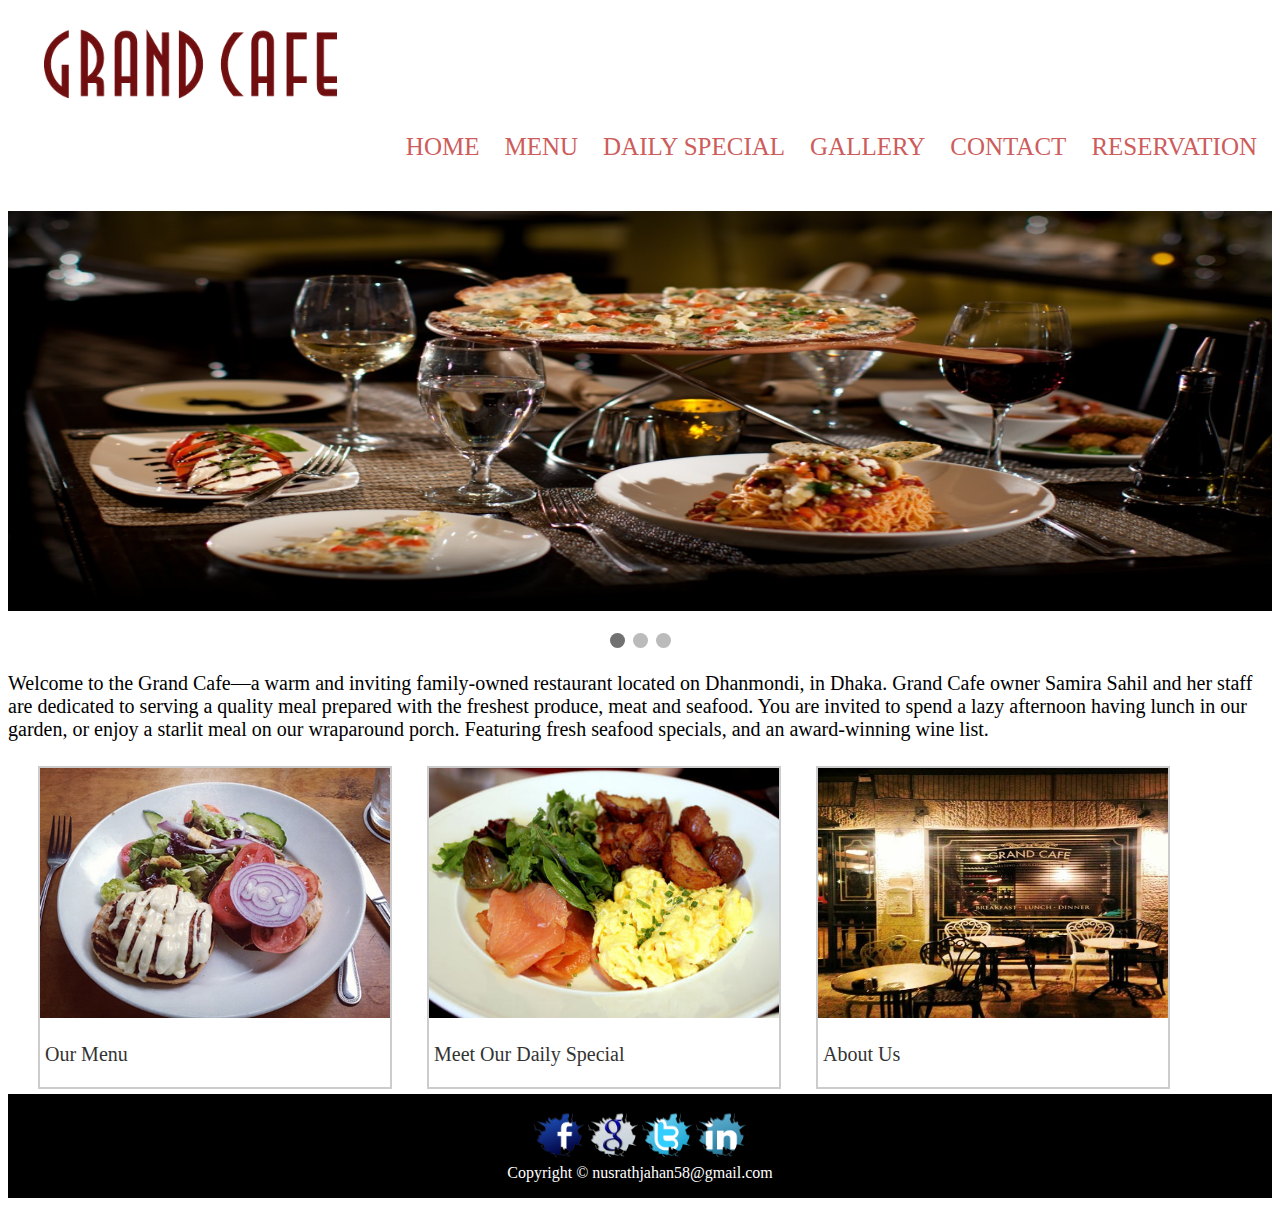
<file: index.html>
<!DOCTYPE html>
<html>
<head>
	<title>Grand Cafe</title>
	<meta name="viewport" content="width=device-width, initial-scale=1">
</head>
<style type="text/css">
	.nav{
		margin-top:-10px;
		margin-left: -10px;
		margin-right: -10px;
		
	}
	.nav_after{
		margin-left: -10px;
		margin-right: -10px;
	}
	.nav ul{
		background-color: white;
		list-style-type: none;
		padding: 0 ;
		margin: 0;
		overflow: visible;
		position: relative;
	}
	.nav ul li{
		float: right;
		padding-bottom: 50px;

		
	}
	.nav ul li a{
		padding-right: 25px;
		text-align: center;
		font-size: 25px;
		font-family: forte;
		color: indianred;
		text-decoration: none;

	}
	
	/*.nav ul li:nth-child(1){
		float: right;
	}
	.nav ul li:nth-child(2){
		float: right;
	}
	.nav ul li:nth-child(3){
		float: right;
	}
	.nav ul li:nth-child(4){
		float: right;
	}
	.nav ul li:nth-child(5){
		float: right;
	}
	.nav ul li:nth-child(6){
		float: right;
	}*/


	.nav ul li.dropbtn {
    display: inline-block;
    color: blue;
    text-align: center;
    padding: 8px 10px;
    text-decoration: none;
	}


	.nav ul li a:hover,.dropdown:hover .dropbtn{
		color: #4CAF50;
	}
	.nav ul li.dropdown {
    display: inline-block;
	}
	.dropdown-content {
    display: none;
    position: absolute;
    background-color:white;
    min-width: 80px;
    box-shadow: 0px 8px 16px 0px red;
    z-index: 1;

	}

	.dropdown-content a {
    color: black;
    padding: 6px 10x;
    text-decoration: none;
    display: block;
    text-align: left;
	}
	.dropdown-content a:hover {background-color: #f1f1f1}

	.dropdown:hover .dropdown-content {
    display: block;
	}
    /** {box-sizing: border-box;}
body {font-family: Verdana, sans-serif;}
.mySlides {display: none;}
img {vertical-align: middle;}
*/
/* Slideshow container */
.slideshow-container {
  max-width: 1400px;
  position: relative;
  margin: auto;
}

/* Caption text */
/*.text {
  color: #f2f2f2;
  font-size: 15px;
  padding: 8px 12px;
  position: absolute;
  bottom: 8px;
  width: 100%;
  text-align: center;
}*/

/* Number text (1/3 etc) */
/*.numbertext {
  color: #f2f2f2;
  font-size: 12px;
  padding: 8px 12px;
  position: absolute;
  top: 0;
}*/

/* The dots/bullets/indicators */
.dot {
  height: 15px;
  width: 15px;
  margin: 0 2px;
  background-color: #bbb;
  border-radius: 50%;
  display: inline-block;
  transition: background-color 0.6s ease;
}

.active {
  background-color: #717171;
}

/* Fading animation */
.fade {
  -webkit-animation-name: fade;
  -webkit-animation-duration: 1.5s;
  animation-name: fade;
  animation-duration: 1.5s;
}

@-webkit-keyframes fade {
  from {opacity: .4} 
  to {opacity: 1}
}

@keyframes fade {
  from {opacity: .4} 
  to {opacity: 1}
}

/* On smaller screens, decrease text size */
@media only screen and (max-width: 300px) {
  .text {font-size: 11px}
}

	.gallery{

		margin: 5px 5px 5px 30px;
		float: left;
		border: 2px solid #ccc;
	}
	.gallery a:hover{
		border: 2px solid #777;
	}

	.gallery img{
		width: 350px;
		height: 250px;
	}
	.gallery .desc{
		padding : 5px;

	}
	.gallery .desc p a{
		
		text-decoration: none;
		color: #333;
		text-align: center;
		font-size: 20px;
		font-family: verdana;
	}
	footer {	
    padding: 1em;
    margin-top:50px;	
    color: white;
    background-color: black;
    clear: left;
    text-align: center;
}
	footer img{
		width: 50px;
	}

</style>
<body>
	<div class="nav">
        <a href="index.html"><img src="logo.png" width="30%" height="20%"></a>
		<ul>
			<li>
				<a href="reg_log.html">RESERVATION</a>
			</li>
			<li>
				<a href="contact.html">CONTACT</a>
			</li>
			<li>
				<a href="gallery.html">GALLERY</a>
			</li>
			<li>
				<a href="dailyspecial.html">DAILY SPECIAL</a>
			</li>
			<li class="dropdown">
			    <a href="menu.html" class="dropbtn">MENU</a>
			    <div class="dropdown-content">
			      <a href="menu.html">LUNCH</a>
			      <a href="menu.html"> DINNER</a>
			      <a href="menu.html">DRINKS</a>
			    </div>
			 </li>   
			<li>
				<a href="index.html">HOME</a>
			</li>
			
		</ul>
		
	</div><br><br>
<!-- 	<div class="nav_after">
		<img src="PS_Dining_Main.jpg" width="100%" height="500px">
	</div>   -->
	<div class="slideshow-container">

		<div class="mySlides fade">
		  <img src="PS_Dining_Main.jpg" style="width:100%; height: 400px">
		</div>

		<div class="mySlides fade">
		  <img src="Food1.jpg" style="width:100%; height: 400px">
		</div>

		<div class="mySlides fade">
		  <img src="Food.jpg" style="width:100%; height: 400px">
		</div>

		</div>
		<br>

		<div style="text-align:center">
		  <span class="dot"></span> 
		  <span class="dot"></span> 
		  <span class="dot"></span> 
		</div>

	
	<div> 

		<p style="position: center; font-size: 20px; font-family: forte;border-spacing: 50px; color: black;  ">
			Welcome to the Grand Cafe—a warm and inviting family-owned restaurant located on Dhanmondi, in Dhaka. Grand Cafe owner Samira Sahil and her staff are dedicated to serving a quality meal prepared with the freshest produce, meat and seafood. You are invited to spend a lazy afternoon having lunch in our garden, or enjoy a starlit meal on our wraparound porch. Featuring fresh seafood specials, and an award-winning wine list.
		</p>
	</div>
	<div class="gallery">

		<a href="menu.html"><img src="menu.png"></a>
		<div class="desc">
			<p><a href="menu.html">Our Menu</a></p>
		</div>
	</div>
	<div class="gallery">
		<a href="dailyspecial.html"><img src="daily_special.jpg"></a>
		<div class="desc">
			<p><a href="dailyspecial.html">Meet Our Daily Special</a></p>
		</div>
	</div>
	<div class="gallery">

		<a href="aboutus.html"><img src="grand-cafe.jpg"></a>
		<div class="desc">
			<p><a href="aboutus.html">About Us</a></p>
		</div>
		
	</div>
	<footer><a href="https://www.facebook.com/"><img src="logo/fb.png"/></a>
		<a href="https://www.google.com"><img src="logo/google.png"/></a>
		<a href="https://www.twitter.com"><img src="logo/twitt.png"/></a>
		<a href="https://www.linkdin.com"><img src="logo/linkdinn.png"/></a><br> 
	    Copyright &copy; nusrathjahan58@gmail.com</footer>
	<script>
var slideIndex = 0;
showSlides();

function showSlides() {
    var i;
    var slides = document.getElementsByClassName("mySlides");
    var dots = document.getElementsByClassName("dot");
    for (i = 0; i < slides.length; i++) {
       slides[i].style.display = "none";  
    }
    slideIndex++;
    if (slideIndex > slides.length) {slideIndex = 1}    
    for (i = 0; i < dots.length; i++) {
        dots[i].className = dots[i].className.replace(" active", "");
    }
    slides[slideIndex-1].style.display = "block";  
    dots[slideIndex-1].className += " active";
    setTimeout(showSlides, 4000); // Change image every 2 seconds
}
</script>


</body>
</html>
</file>
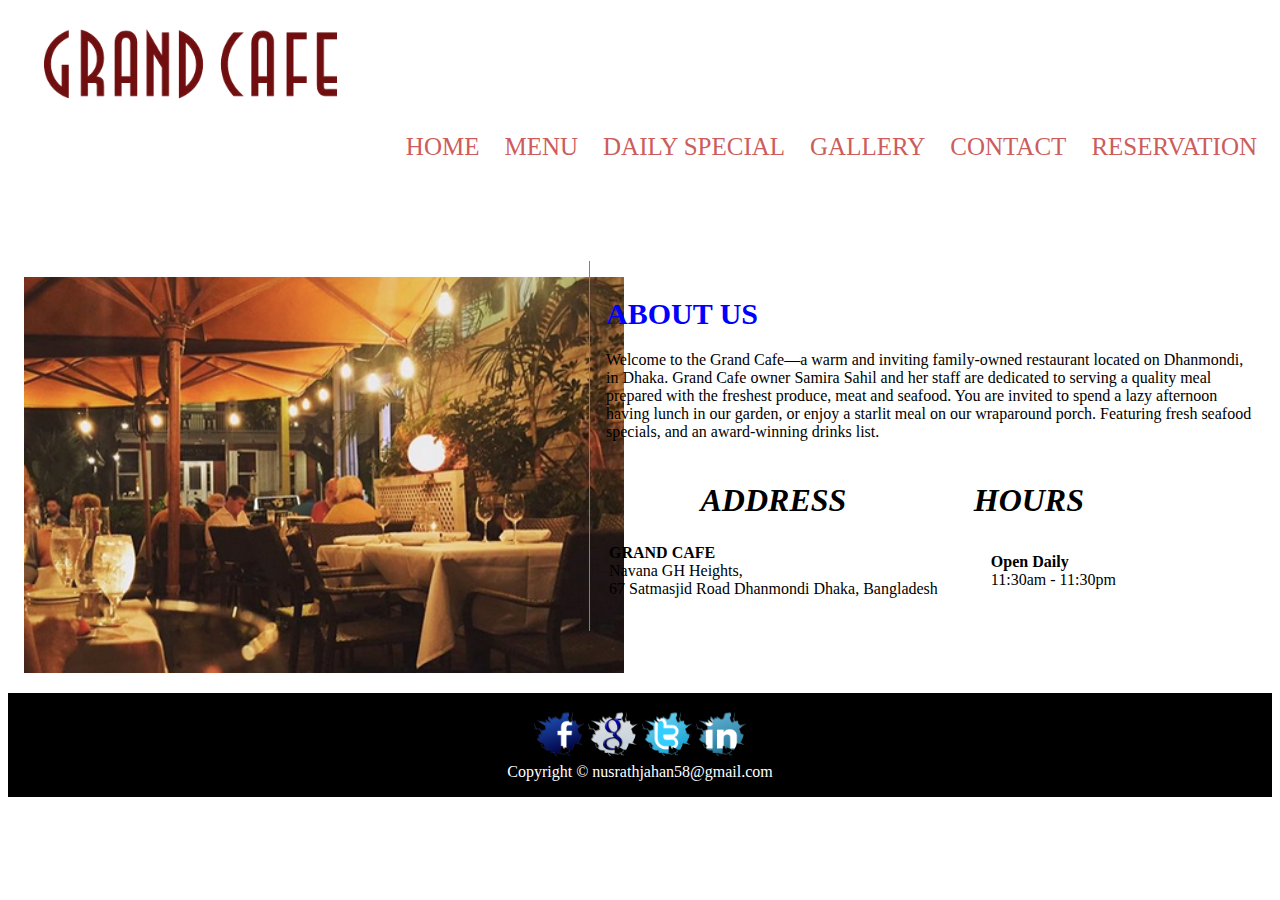
<file: aboutus.html>
<!DOCTYPE html>
<html>
<head>
	<title>About Us</title>
</head>
<style type="">
	.nav{
		margin-top:-10px;
		margin-left: -10px;
		margin-right: -10px;
		
	}
	.nav_after{
		margin-left: -10px;
		margin-right: -10px;
	}
	.nav ul{
		background-color: white;
		list-style-type: none;
		padding: 0 ;
		margin: 0;
		overflow: hidden;
		position: relative;
	}
	.nav ul li{
		float: right;
		padding-bottom: 100px;

		
	}
	.nav ul li a{
		padding-right: 25px;
		text-align: center;
		font-size: 25px;
		font-family: forte;
		color: indianred;
		text-decoration: none;

	}
	
	/*.nav ul li:nth-child(1){
		float: right;
	}
	.nav ul li:nth-child(2){
		float: right;
	}
	.nav ul li:nth-child(3){
		float: right;
	}
	.nav ul li:nth-child(4){
		float: right;
	}
	.nav ul li:nth-child(5){
		float: right;
	}*/

	.nav ul li.dropbtn {
    display: inline-block;
    color: blue;
    text-align: center;
    padding: 8px 10px;
    text-decoration: none;
	}


	.nav ul li a:hover,.dropdown:hover .dropbtn{
		color: #4CAF50;
	}
	.nav ul li.dropdown {
    display: inline-block;
	}
	.dropdown-content {
    display: none;
    position: absolute;
    background-color:white;
    min-width: 80px;
    box-shadow: 0px 8px 16px 0px red;
    z-index: 1;
	}

	.dropdown-content a {
    color: black;
    padding: 6px 10x;
    text-decoration: none;
    display: block;
    text-align: left;
	}
	.dropdown-content a:hover {background-color: #f1f1f1}

	.dropdown:hover .dropdown-content {
    display: block;
	}
	nav {
    float: left;
    max-width: 160px;
    margin: 0;
    padding: 1em;
	}

	article {
    margin-left: 170px;
    border-left: 1px solid gray;
    padding: 1em;
    overflow: hidden;
    width: 650px;
    float: right;
    padding-bottom: 30px;
	}
	footer {
    padding: 1em;
    color: white;
    background-color: black;
    clear: left;
    text-align: center;
	}
    footer img{
	width: 50px;
	}
</style>
<body>
	<div class="nav">
        <a href="index.html"><img src="logo.png" width="30%" height="20%"></a>
		<ul>
			<li>
				<a href="reg_log.html">RESERVATION</a>
			</li>
			<li>
				<a href="contact.html">CONTACT</a>
			</li>
			<li>
				<a href="gallery.html">GALLERY</a>
			</li>
			<li>
				<a href="dailyspecial.html">DAILY SPECIAL</a>
			</li>
			<li class="dropdown">
			    <a href="javascript:void(0)" class="dropbtn">MENU</a>
			    <div class="dropdown-content">
			      <a href="menu.html">LUNCH</a>
			      <a href="menu.html"> DINNER</a>
			      <a href="menu.html">DRINKS</a>
			    </div>
			 </li>   
			<li>
				<a href="index.html">HOME</a>
			</li>
			
		</ul>
		
	</div>
	<div class="row">
		<nav>
			<img src="menu9.png" width="600px">
			
		</nav>
		<article>
			<h1 style="color: blue; font-size: 30px; font-family: forte;">ABOUT US</h1>
			<p>
				Welcome to the Grand Cafe—a warm and inviting family-owned restaurant located on Dhanmondi, in Dhaka. Grand Cafe owner Samira Sahil and her staff are dedicated to serving a quality meal prepared with the freshest produce, meat and seafood. You are invited to spend a lazy afternoon having lunch in our garden, or enjoy a starlit meal on our wraparound porch. Featuring fresh seafood specials, and an award-winning drinks list.
			</p>
			<table>
				<center>
				<tr>
					<th><h1><b><i>ADDRESS</i></b></h1></th>
					<th><h1><b><i>HOURS</i></b></h1></th>
				</tr>
				<tr>
					<td><b>GRAND CAFE</b><br>Navana GH Heights,<br>67 Satmasjid Road Dhanmondi
Dhaka, Bangladesh</td>
                    <td style="padding-left: 50px;"><b>Open Daily</b><br>11:30am - 11:30pm</td>
				</tr>
				</center>
			</table>

		</article>
		
	</div>
	<footer><a href="https://www.facebook.com/"><img src="logo/fb.png"/></a>
		<a href="https://www.google.com"><img src="logo/google.png"/></a>
		<a href="https://www.twitter.com"><img src="logo/twitt.png"/></a>
		<a href="https://www.linkdin.com"><img src="logo/linkdinn.png"/></a><br> 
	    Copyright &copy; nusrathjahan58@gmail.com</footer>

</body>
</html>
</file>
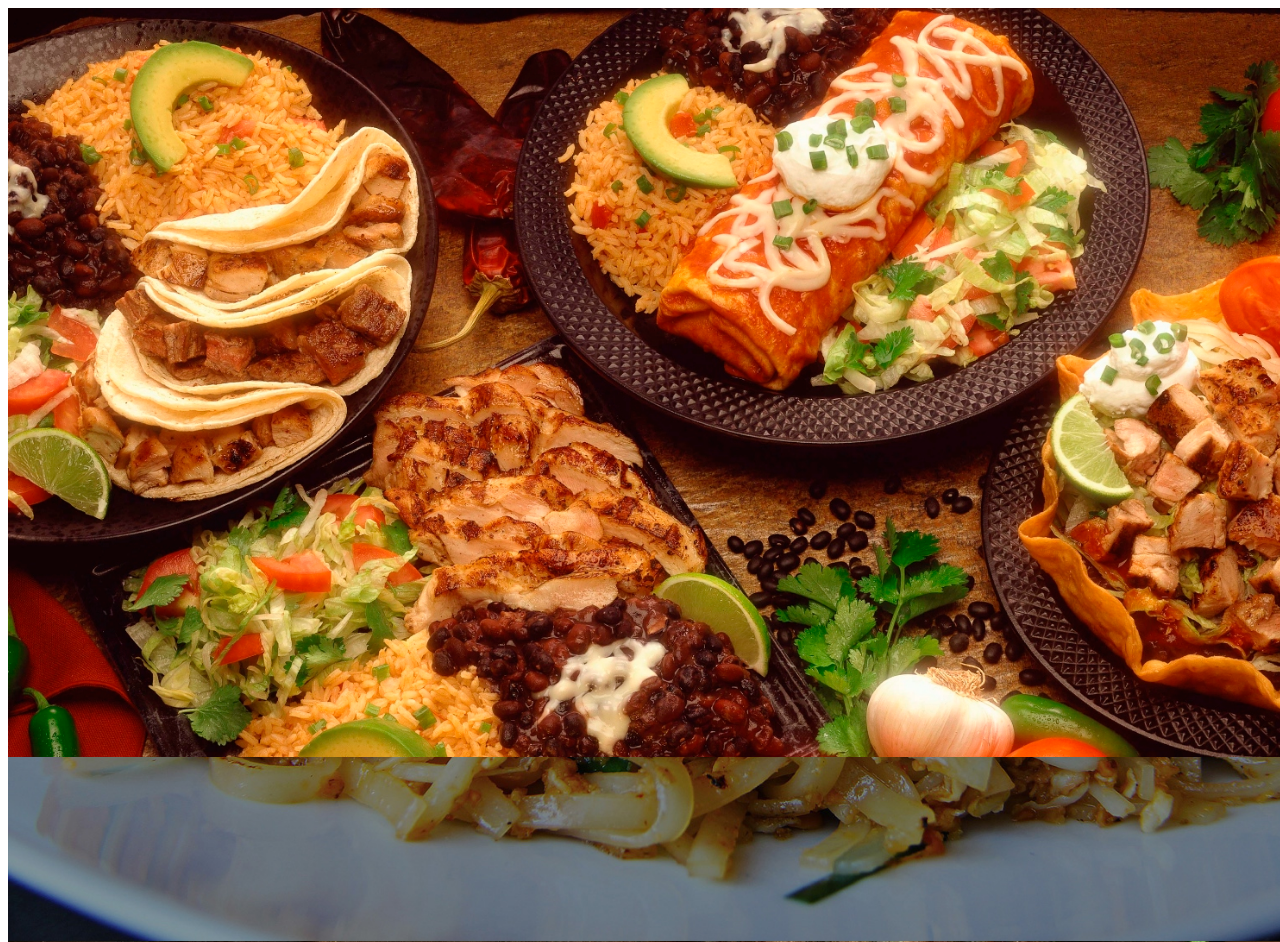
<file: bs.html>
<!DOCTYPE html>
<html>
<head>
    <title></title>
    <style type="text/css">
        div { position: relative; }

img {
    max-width: 1400px;
  position: absolute;
  top: 0; left: 0;
  z-index: 3;
  -webkit-animation: slideshow 12s linear 0s infinite;
  -moz-animation: slideshow 12s linear 0s infinite;
  -ms-animation: slideshow 12s linear 0s infinite;
  -o-animation: slideshow 12s linear 0s infinite;
  animation: slideshow 12s linear 0s infinite;
}

img:nth-child(2) {
  z-index: 2;
  -webkit-animation: slideshow 12s linear 4s infinite;
  -moz-animation: slideshow 12s linear 4s infinite;
  -ms-animation: slideshow 12s linear 4s infinite;
  -o-animation: slideshow 12s linear 4s infinite;
  animation: slideshow 12s linear 4s infinite;
}

img:nth-child(3) {
   z-index: 1;
  -webkit-animation: slideshow 12s linear 8s infinite;
  -moz-animation: slideshow 12s linear 8s infinite;
  -ms-animation: slideshow 12s linear 8s infinite;
  -o-animation: slideshow 12s linear 8s infinite;
  animation: slideshow 12s linear 8s infinite;
}

@-webkit-keyframes slideshow {
   25% { opacity: 1;}
   33.33% { opacity: 0;} 
   91.66% { opacity: 0;}
   100% { opacity: 1;}
}
@-moz-keyframes slideshow {
   25% { opacity: 1;}
   33.33% { opacity: 0;} 
   91.66% { opacity: 0;}
   100% { opacity: 1;}
}
@-ms-keyframes slideshow {
   25% { opacity: 1;}
   33.33% { opacity: 0;} 
   91.66% { opacity: 0;}
   100% { opacity: 1;}
}
@-o-keyframes slideshow {
   25% { opacity: 1;}
   33.33% { opacity: 0;} 
   91.66% { opacity: 0;}
   100% { opacity: 1;}
}
@keyframes slideshow {
   25% { opacity: 1;}
   33.33% { opacity: 0;} 
   91.66% { opacity: 0;}
   100% { opacity: 1;}
}

    </style>
</head>
<body>
    <div>
<img src="Food.jpg" />
<img src="1.jpg" />
<img src="bg2.jpg" />
</div>

</body>
</html>
</file>
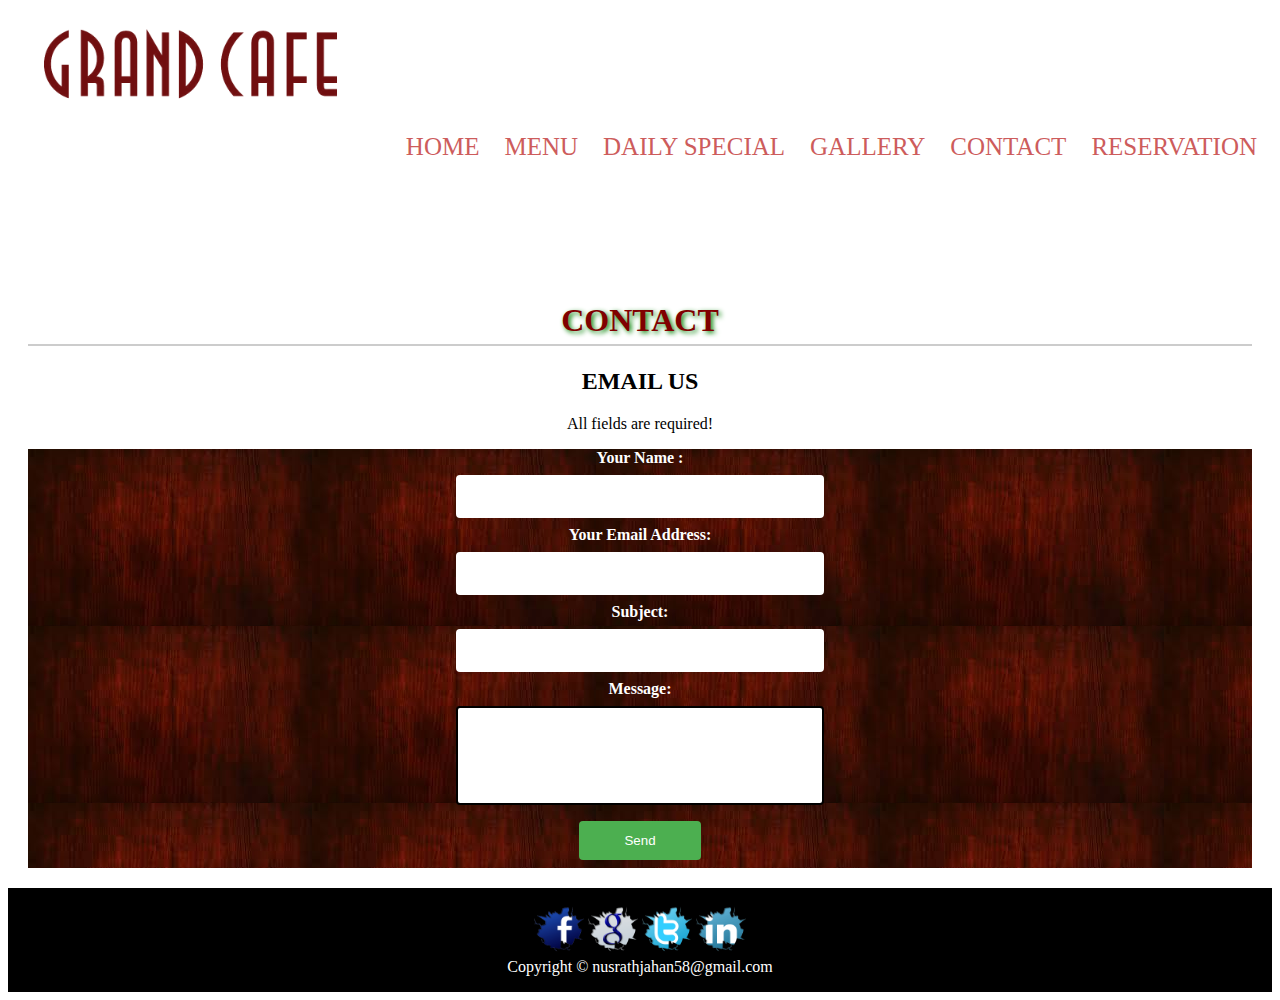
<file: contact.html>
<!DOCTYPE html>
<html>
<head>
	<title>Contact</title>
</head>
<style type="text/css">
	.nav{
		margin-top:-10px;
		margin-left: -10px;
		margin-right: -10px;
		
	}
	.nav_after{
		margin-left: -10px;
		margin-right: -10px;
	}
	.nav ul{
		background-color: white;
		list-style-type: none;
		padding: 0 ;
		margin: 0;
		overflow: hidden;
		position: relative;
	}
	.nav ul li{
		float: right;
		padding-bottom: 100px;

		
	}
	.nav ul li a{
		padding-right: 25px;
		text-align: center;
		font-size: 25px;
		font-family: forte;
		color: indianred;
		text-decoration: none;

	}
	
	/*.nav ul li:nth-child(1){
		float: right;
	}
	.nav ul li:nth-child(2){
		float: right;
	}
	.nav ul li:nth-child(3){
		float: right;
	}
	.nav ul li:nth-child(4){
		float: right;
	}
	.nav ul li:nth-child(5){
		float: right;
	}*/

	.nav ul li.dropbtn {
    display: inline-block;
    color: blue;
    text-align: center;
    padding: 8px 10px;
    text-decoration: none;
	}


	.nav ul li a:hover,.dropdown:hover .dropbtn{
		color: #4CAF50;
	}
	.nav ul li.dropdown {
    display: inline-block;
	}
	.dropdown-content {
    display: none;
    position: absolute;
    background-color:white;
    min-width: 80px;
    box-shadow: 0px 8px 16px 0px red;
    z-index: 1;
	}

	.dropdown-content a {
    color: black;
    padding: 6px 10x;
    text-decoration: none;
    display: block;
    text-align: left;
	}
	.dropdown-content a:hover {background-color: #f1f1f1}

	.dropdown:hover .dropdown-content {
    display: block;
	}
	#form_div h1{
		color: maroon;
		font-family: verdana;
		/*color: green;
	*/	border-bottom:2px solid #ccc;
		padding-bottom: 5px;
	}

	#form_div{

		border-radius: 10px;
    	padding: 20px;

	}
	#form1{
		background-image: url(download.jfif);
	}
	#form1 input[type=text],input[type=email],input[type=Subject]{
		color: white;
		width: 30%;
		padding: 12px 20px;
		margin: 8px 0;
		display: inline-block;
		border: 2px solid;
		box-sizing: border-box;
		border-radius: 4px;
	}
	#form1 input[type=Message]{
		width: 30%;
		padding: 40px 20px;
		margin: 8px 0;
		display: inline-block;
		border: 2px solid;
		box-sizing: border-box;
		border-radius: 4px;
	}

	#form1 input[type=submit]{
		width: 10%;
		padding: 12px 20px;
		background-color: #4CAF50;
		border-radius: 4px;
		color: white;
		margin: 8px 0;
		border: none;
		cursor: pointer;
	}

	#form1 input[type=submit]:hover{
		background-color: #333;
	}	
	footer {
    padding: 1em;
    color: white;
    background-color: black;
    clear: left;
    text-align: center;
 	}
	footer img{
		width: 50px;
	}
</style>
<body>
	<div class="nav">
        <a href="index.html"><img src="logo.png" width="30%" height="20%"></a>
		<ul>
			<li>
				<a href="reg_log.html">RESERVATION</a>
			</li>
			<li>
				<a href="contact.html">CONTACT</a>
			</li>
			<li>
				<a href="gallery.html">GALLERY</a>
			</li>
			<li>
				<a href="dailyspecial.html">DAILY SPECIAL</a>
			</li>
			<li class="dropdown">
			    <a href="javascript:void(0)" class="dropbtn">MENU</a>
			    <div class="dropdown-content">
			      <a href="menu.html">LUNCH</a>
			      <a href="menu.html"> DINNER</a>
			      <a href="menu.html">DRINKS</a>
			    </div>
			 </li>   
			<li>
				<a href="index.html">HOME</a>
			</li>
			
		</ul>
		
	</div>
	<div id="form_div">
		<center>
			<h1 style="text-shadow: 2px 2px 5px green;">CONTACT</h1>
			<h2>EMAIL US</h2>
			<p>
				All fields are required!
			</p>	
		<form id="form1">
			
			<label style="color: white;">
				<b>Your Name :</b>
			</label><br>
			<input type="text" name="yname"><br>
			<label style="color: white;">
				<b>Your Email Address:</b>
			</label><br>
			<input type="email" name="Email"><br>
			<label style="color: white;">
				<b>Subject:</b>
			</label><br>
			<input type="Subject" name="Subject"><br>
			<label style="color: white;">
				<b>Message:</b>
			</label><br>
			<input type="Message" name="Message"><br>
			<input type="submit" name="submit" value="Send">
		</form>
	    </center>
	</div>
	<footer><a href="https://www.facebook.com/"><img src="logo/fb.png"/></a>
		<a href="https://www.google.com"><img src="logo/google.png"/></a>
		<a href="https://www.twitter.com"><img src="logo/twitt.png"/></a>
		<a href="https://www.linkdin.com"><img src="logo/linkdinn.png"/></a><br> 
	    Copyright &copy; nusrathjahan58@gmail.com</footer>

</body>
</html>
</file>
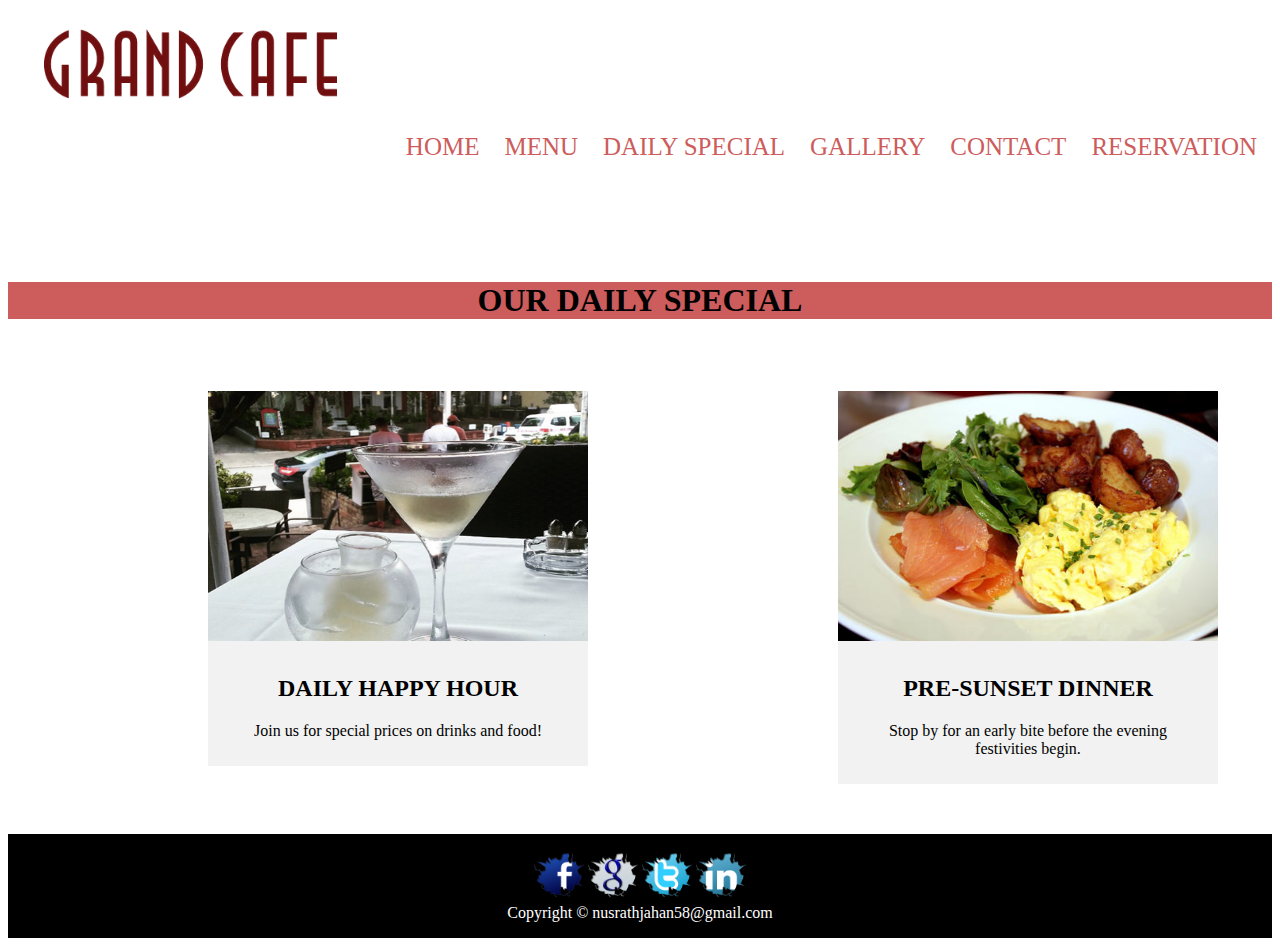
<file: dailyspecial.html>
<!DOCTYPE html>
<html>
<head>
	<title>Daily Special</title>
</head>
<style type="text/css">
	.nav{
		margin-top:-10px;
		margin-left: -10px;
		margin-right: -10px;
		
	}
	.nav_after{
		margin-left: -10px;
		margin-right: -10px;
	}
	.nav ul{
		background-color: white;
		list-style-type: none;
		padding: 0 ;
		margin: 0;
		overflow: hidden;
		position: relative;
	}
	.nav ul li{
		float: right;
		padding-bottom: 100px;

		
	}
	.nav ul li a{
		padding-right: 25px;
		text-align: center;
		font-size: 25px;
		font-family: forte;
		color: indianred;
		text-decoration: none;

	}
	
	/*.nav ul li:nth-child(1){
		float: right;
	}
	.nav ul li:nth-child(2){
		float: right;
	}
	.nav ul li:nth-child(3){
		float: right;
	}
	.nav ul li:nth-child(4){
		float: right;
	}
	.nav ul li:nth-child(5){
		float: right;
	}*/

	.nav ul li.dropbtn {
    display: inline-block;
    color: blue;
    text-align: center;
    padding: 8px 10px;
    text-decoration: none;
	}


	.nav ul li a:hover,.dropdown:hover .dropbtn{
		color: #4CAF50;
	}
	.nav ul li.dropdown {
    display: inline-block;
	}
	.dropdown-content {
    display: none;
    position: absolute;
    background-color:white;
    min-width: 80px;
    box-shadow: 0px 8px 16px 0px red;
    z-index: 1;
	}

	.dropdown-content a {
    color: black;
    padding: 6px 10x;
    text-decoration: none;
    display: block;
    text-align: left;
	}
	.dropdown-content a:hover {background-color: #f1f1f1}

	.dropdown:hover .dropdown-content {
    display: block;
	}

	.special{
		background-color: indianred;
	}
	.gallery{

		margin: 50px 50px 50px 200px;
		float: left;
		background-color: #f2f2f2;

		/*padding-left: 10px;*/

	}

	.gallery img{
		width: 380px;
		height: 250px;
	}
	.gallery .desc{
		padding : 10px;

	}
	footer {
    padding: 1em;
    color: white;
    background-color: black;
    clear: left;
    text-align: center;
	}
	footer img{
		width: 50px;
	}

</style>
<body>
	<div class="nav">
        <a href="index.html"><img src="logo.png" width="30%" height="20%"></a>
		<ul>
			<li>
				<a href="reg_log.html">RESERVATION</a>
			</li>
			<li>
				<a href="contact.html">CONTACT</a>
			</li>
			<li>
				<a href="gallery.html">GALLERY</a>
			</li>
			<li>
				<a href="dailyspecial.html">DAILY SPECIAL</a>
			</li>
			<li class="dropdown">
			    <a href="javascript:void(0)" class="dropbtn">MENU</a>
			    <div class="dropdown-content">
			      <a href="menu.html">LUNCH</a>
			      <a href="menu.html"> DINNER</a>
			      <a href="menu.html">DRINKS</a>
			    </div>
			 </li>   
			<li>
				<a href="index.html">HOME</a>
			</li>
			
		</ul>
		
	</div>
	<div class="special">
		<center>
		<h1>OUR DAILY SPECIAL</h1>
		</center>
		
		<div class="gallery">

		<img src="drinks.png">
		<div class="desc">
			<center>
				<h2>DAILY HAPPY HOUR</h2>
			<p>Join us for special prices on drinks and food!</p>
			</center>
		</div>
		</div>
		<div class="gallery">
		<img src="daily_special.jpg">
		<div class="desc">
			<center>
				<h2>PRE-SUNSET DINNER </h2>
			<p>Stop by for an early bite before the evening <br>festivities begin.</p>
			</center>
		</div>
		</div>
	</div>
	<footer><a href="https://www.facebook.com/"><img src="logo/fb.png"/></a>
		<a href="https://www.google.com"><img src="logo/google.png"/></a>
		<a href="https://www.twitter.com"><img src="logo/twitt.png"/></a>
		<a href="https://www.linkdin.com"><img src="logo/linkdinn.png"/></a><br> 
	    Copyright &copy; nusrathjahan58@gmail.com</footer>

</body>
</html>
</file>
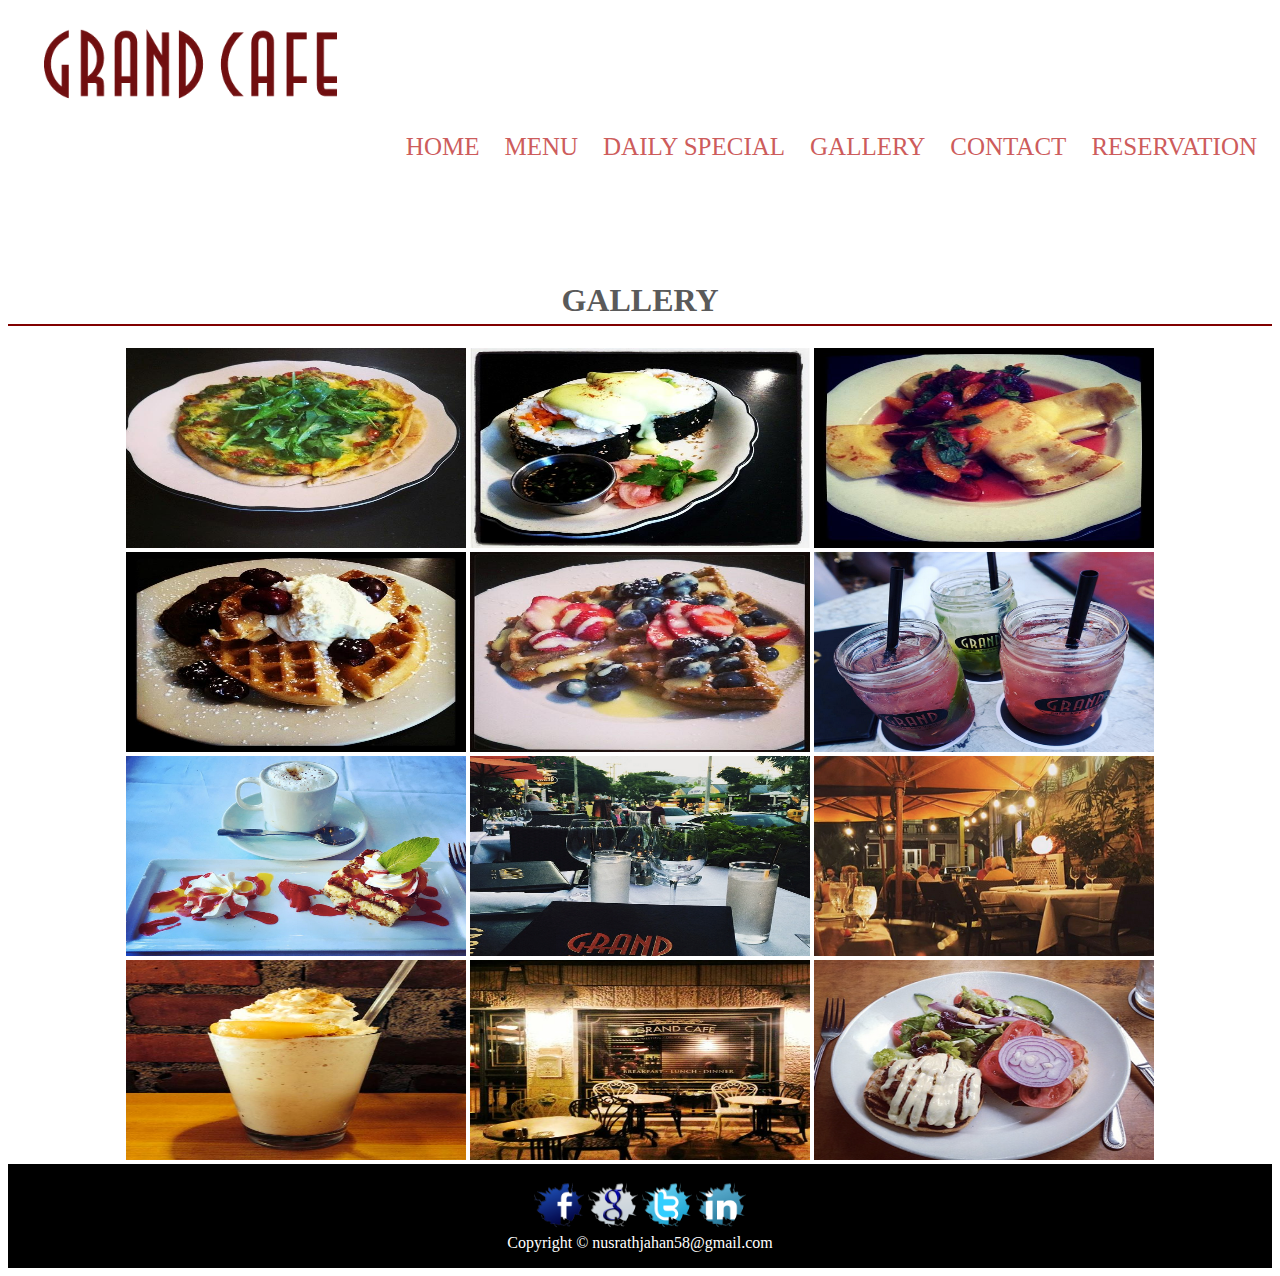
<file: gallery.html>
<!DOCTYPE html>
<html>
<head>
	<title>Gallery</title>
</head>
<style type="">
	.nav{
		margin-top:-10px;
		margin-left: -10px;
		margin-right: -10px;
		
	}
	.nav_after{
		margin-left: -10px;
		margin-right: -10px;
	}
	.nav ul{
		background-color: white;
		list-style-type: none;
		padding: 0 ;
		margin: 0;
		overflow: hidden;
		position: relative;
	}
	.nav ul li{
		float: right;
		padding-bottom: 100px;

		
	}
	.nav ul li a{
		padding-right: 25px;
		text-align: center;
		font-size: 25px;
		font-family: forte;
		color: indianred;
		text-decoration: none;

	}
	
	/*.nav ul li:nth-child(1){
		float: right;
	}
	.nav ul li:nth-child(2){
		float: right;
	}
	.nav ul li:nth-child(3){
		float: right;
	}
	.nav ul li:nth-child(4){
		float: right;
	}
	.nav ul li:nth-child(5){
		float: right;
	}*/

	.nav ul li.dropbtn {
    display: inline-block;
    color: blue;
    text-align: center;
    padding: 8px 10px;
    text-decoration: none;
	}


	.nav ul li a:hover,.dropdown:hover .dropbtn{
		color: #4CAF50;
	}
	.nav ul li.dropdown {
    display: inline-block;
	}
	.dropdown-content {
    display: none;
    position: absolute;
    background-color:white;
    min-width: 80px;
    box-shadow: 0px 8px 16px 0px red;
    z-index: 1;
	}

	.dropdown-content a {
    color: black;
    padding: 6px 10x;
    text-decoration: none;
    display: block;
    text-align: left;
	}
	.dropdown-content a:hover {background-color: #f1f1f1}

	.dropdown:hover .dropdown-content {
    display: block;
	}

	.gallery img{
		width: 340px;
		height: 200px;
		/*padding-left: 25px;*/
	}
	.gallery h1{
		font-family: verdana;
		color:#5a5a5a;
		border-bottom:2px solid maroon;
		padding-bottom: 5px;
	}
	footer {
    padding: 1em;
    color: white;
    background-color: black;
    clear: left;
    text-align: center;
	}
	footer img{
		width: 50px;
	}
</style>
<body>
	<div class="nav">
        <a href="index.html"><img src="logo.png" width="30%" height="20%"></a>
		<ul>
			<li>
				<a href="reg_log.html">RESERVATION</a>
			</li>
			<li>
				<a href="contact.html">CONTACT</a>
			</li>
			<li>
				<a href="gallery.html">GALLERY</a>
			</li>
			<li>
				<a href="dailyspecial.html">DAILY SPECIAL</a>
			</li>
			<li class="dropdown">
			    <a href="javascript:void(0)" class="dropbtn">MENU</a>
			    <div class="dropdown-content">
			      <a href="menu.html">LUNCH</a>
			      <a href="menu.html"> DINNER</a>
			      <a href="menu.html">DRINKS</a>
			    </div>
			 </li>   
			<li>
				<a href="index.html">HOME</a>
			</li>
			
		</ul>
		
	</div>
	<div class="gallery">
		<center>
			<h1>GALLERY</h1>
		<img src="menu1.jpg">
		<img src="menu2.jpg">
		<img src="menu3.jpg">
		<img src="menu4.jpg">
		<img src="menu5.jpg">
		<img src="menu6.png">
		<img src="menu7.png">
		<img src="menu8.png">
		<img src="menu9.png">
		<img src="Milkshake.jpg">
		<img src="grand-cafe.jpg">
		<img src="menu.png">
	    </center>

	</div>
	<footer><a href="https://www.facebook.com/"><img src="logo/fb.png"/></a>
		<a href="https://www.google.com"><img src="logo/google.png"/></a>
		<a href="https://www.twitter.com"><img src="logo/twitt.png"/></a>
		<a href="https://www.linkdin.com"><img src="logo/linkdinn.png"/></a><br> 
	    Copyright &copy; nusrathjahan58@gmail.com</footer>

</body>
</html>
</file>
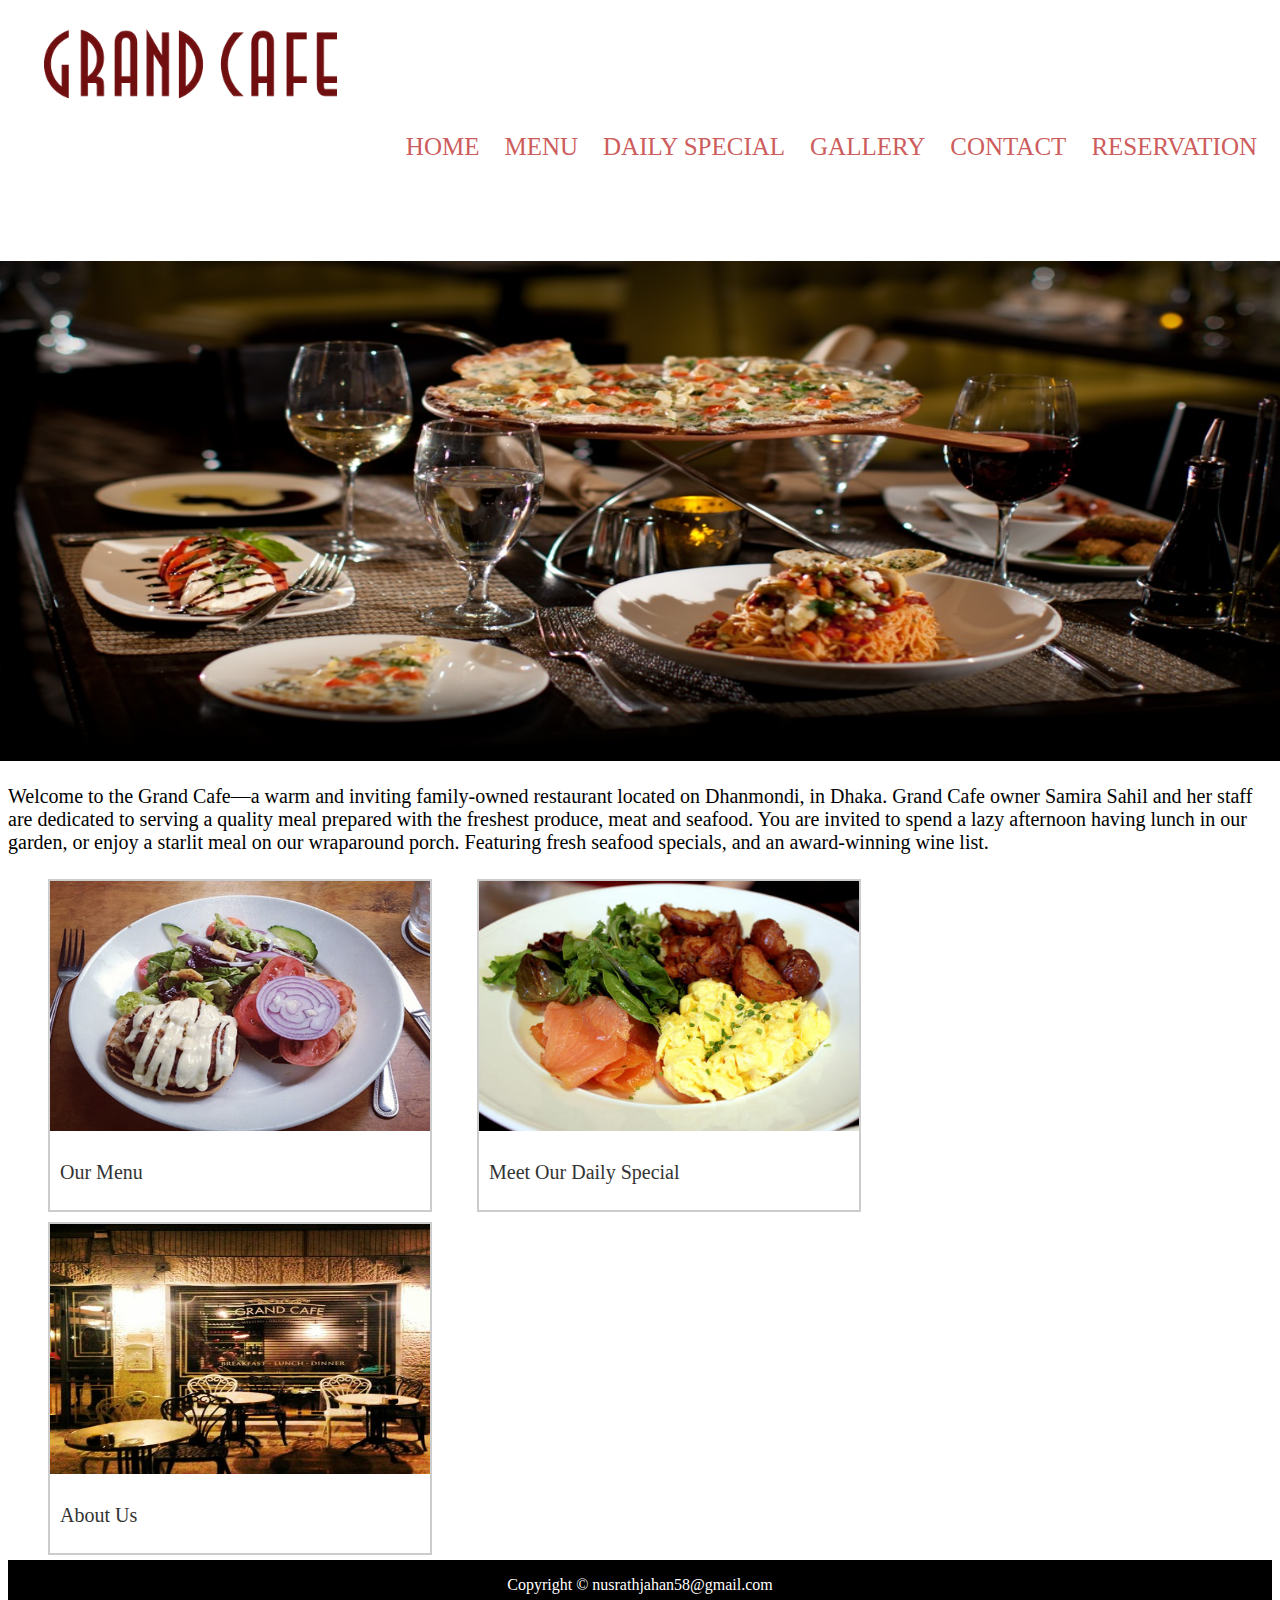
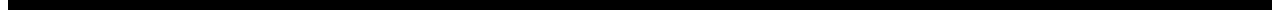
<file: Grandcafe.html>
<!DOCTYPE html>
<html>
<head>
	<title>Grand Cafe</title>
	<meta name="viewport" content="width=device-width, initial-scale=1">
</head>
<style type="text/css">
	.nav{
		margin-top:-10px;
		margin-left: -10px;
		margin-right: -10px;
		
	}
	.nav_after{
		margin-left: -10px;
		margin-right: -10px;
	}
	.nav ul{
		background-color: white;
		list-style-type: none;
		padding: 0 ;
		margin: 0;
		overflow: visible;
		position: relative;
	}
	.nav ul li{
		float: right;
		padding-bottom: 100px;

		
	}
	.nav ul li a{
		padding-right: 25px;
		text-align: center;
		font-size: 25px;
		font-family: forte;
		color: indianred;
		text-decoration: none;

	}
	
	/*.nav ul li:nth-child(1){
		float: right;
	}
	.nav ul li:nth-child(2){
		float: right;
	}
	.nav ul li:nth-child(3){
		float: right;
	}
	.nav ul li:nth-child(4){
		float: right;
	}
	.nav ul li:nth-child(5){
		float: right;
	}
	.nav ul li:nth-child(6){
		float: right;
	}*/


	.nav ul li.dropbtn {
    display: inline-block;
    color: blue;
    text-align: center;
    padding: 8px 10px;
    text-decoration: none;
	}


	.nav ul li a:hover,.dropdown:hover .dropbtn{
		color: #4CAF50;
	}
	.nav ul li.dropdown {
    display: inline-block;
	}
	.dropdown-content {
    display: none;
    position: absolute;
    background-color:white;
    min-width: 80px;
    box-shadow: 0px 8px 16px 0px red;
    z-index: 1;

	}

	.dropdown-content a {
    color: black;
    padding: 6px 10x;
    text-decoration: none;
    display: block;
    text-align: left;
	}
	.dropdown-content a:hover {background-color: #f1f1f1}

	.dropdown:hover .dropdown-content {
    display: block;
	}
    /** {box-sizing: border-box;}
body {font-family: Verdana, sans-serif;}
.mySlides {display: none;}
img {vertical-align: middle;}
*/
/* Slideshow container */
.slideshow-container {
  max-width: 1400px;
  position: relative;
  margin: auto;
}

/* Caption text */
/*.text {
  color: #f2f2f2;
  font-size: 15px;
  padding: 8px 12px;
  position: absolute;
  bottom: 8px;
  width: 100%;
  text-align: center;
}*/

/* Number text (1/3 etc) */
/*.numbertext {
  color: #f2f2f2;
  font-size: 12px;
  padding: 8px 12px;
  position: absolute;
  top: 0;
}*/

/* The dots/bullets/indicators */
.dot {
  height: 15px;
  width: 15px;
  margin: 0 2px;
  background-color: #bbb;
  border-radius: 50%;
  display: inline-block;
  transition: background-color 0.6s ease;
}

.active {
  background-color: #717171;
}

/* Fading animation */
.fade {
  -webkit-animation-name: fade;
  -webkit-animation-duration: 1.5s;
  animation-name: fade;
  animation-duration: 1.5s;
}

@-webkit-keyframes fade {
  from {opacity: .4} 
  to {opacity: 1}
}

@keyframes fade {
  from {opacity: .4} 
  to {opacity: 1}
}

/* On smaller screens, decrease text size */
@media only screen and (max-width: 300px) {
  .text {font-size: 11px}
}

	.gallery{

		margin: 5px 5px 5px 40px;
		float: left;
		border: 2px solid #ccc;
	}
	.gallery a:hover{
		border: 2px solid #777;
	}

	.gallery img{
		width: 380px;
		height: 250px;
	}
	.gallery .desc{
		padding : 10px;

	}
	.gallery .desc p a{
		
		text-decoration: none;
		color: #333;
		text-align: center;
		font-size: 20px;
		font-family: verdana;
	}
	footer {
    padding: 1em;
    color: white;
    background-color: black;
    clear: left;
    text-align: center;
}

</style>
<body>
	<div class="nav">
        <a href="Grandcafe.html"><img src="logo.png" width="30%" height="20%"></a>
		<ul>
			<li>
				<a href="reg_log.html">RESERVATION</a>
			</li>
			<li>
				<a href="contact.html">CONTACT</a>
			</li>
			<li>
				<a href="gallery.html">GALLERY</a>
			</li>
			<li>
				<a href="dailyspecial.html">DAILY SPECIAL</a>
			</li>
			<li class="dropdown">
			    <a href="menu.html" class="dropbtn">MENU</a>
			    <div class="dropdown-content">
			      <a href="menu.html">LUNCH</a>
			      <a href="menu.html"> DINNER</a>
			      <a href="menu.html">DRINKS</a>
			    </div>
			 </li>   
			<li>
				<a href="Grandcafe.html">HOME</a>
			</li>
			
		</ul>
		
	</div><br><br>
	<div class="nav_after">
		<img src="PS_Dining_Main.jpg" width="100%" height="500px">
	</div>  
	<!-- <div class="slideshow-container">

		<div class="mySlides fade">
		  <img src="PS_Dining_Main.jpg" style="width:100%">
		</div>

		<div class="mySlides fade">
		  <img src="food1.jpg" style="width:100%">
		</div>

		<div class="mySlides fade">
		  <img src="food.jpg" style="width:100%">
		</div>

		</div>
		<br>

		<div style="text-align:center">
		  <span class="dot"></span> 
		  <span class="dot"></span> 
		  <span class="dot"></span> 
		</div>

	
	<div> -->

		<p style="position: center; font-size: 20px; font-family: forte;border-spacing: 50px; color: black;  ">
			Welcome to the Grand Cafe—a warm and inviting family-owned restaurant located on Dhanmondi, in Dhaka. Grand Cafe owner Samira Sahil and her staff are dedicated to serving a quality meal prepared with the freshest produce, meat and seafood. You are invited to spend a lazy afternoon having lunch in our garden, or enjoy a starlit meal on our wraparound porch. Featuring fresh seafood specials, and an award-winning wine list.
		</p>
	</div>
	<div class="gallery">

		<a href="menu.html"><img src="menu.png"></a>
		<div class="desc">
			<p><a href="menu.html">Our Menu</a></p>
		</div>
	</div>
	<div class="gallery">
		<a href="dailyspecial.html"><img src="daily_special.jpg"></a>
		<div class="desc">
			<p><a href="dailyspecial.html">Meet Our Daily Special</a></p>
		</div>
	</div>
	<div class="gallery">

		<a href="aboutus.html"><img src="grand-cafe.jpg"></a>
		<div class="desc">
			<p><a href="aboutus.html">About Us</a></p>
		</div>
		
	</div>
	<footer>Copyright &copy; nusrathjahan58@gmail.com</footer>
	<script>
var slideIndex = 0;
showSlides();

function showSlides() {
    var i;
    var slides = document.getElementsByClassName("mySlides");
    var dots = document.getElementsByClassName("dot");
    for (i = 0; i < slides.length; i++) {
       slides[i].style.display = "none";  
    }
    slideIndex++;
    if (slideIndex > slides.length) {slideIndex = 1}    
    for (i = 0; i < dots.length; i++) {
        dots[i].className = dots[i].className.replace(" active", "");
    }
    slides[slideIndex-1].style.display = "block";  
    dots[slideIndex-1].className += " active";
    setTimeout(showSlides, 4000); // Change image every 2 seconds
}
</script>


</body>
</html>
</file>
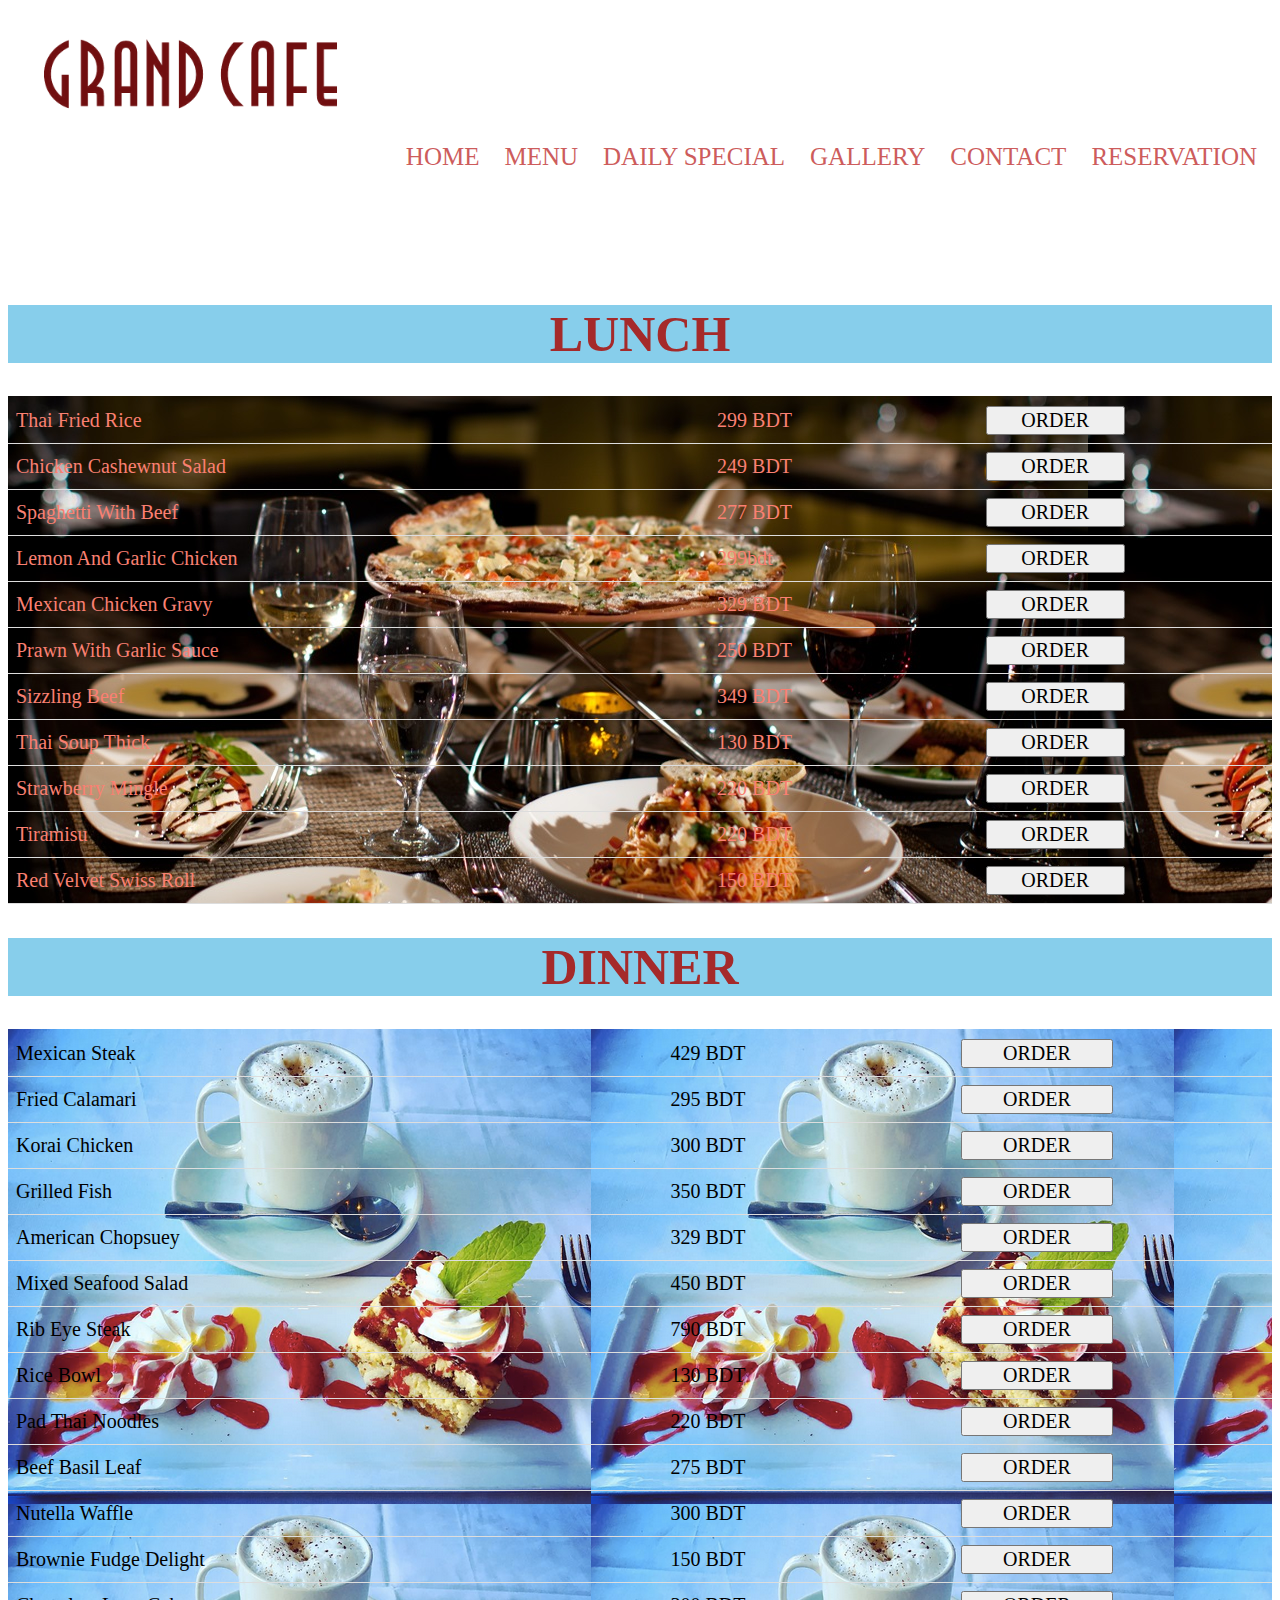
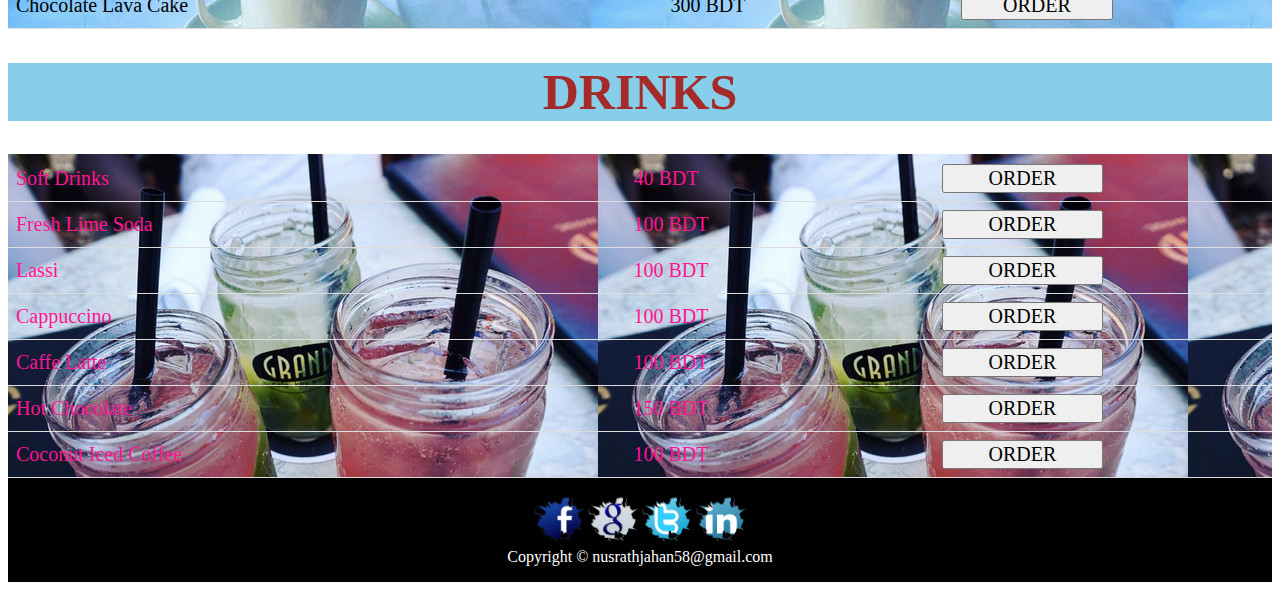
<file: menu.html>
<!DOCTYPE html>
<html>
<head>
	<title>
		Menu
	</title>
</head>
<style type="text/css">
	.nav{
		margin-left: -10px;
		margin-right: -10px;
		
	}
	.nav_after{
		margin-left: -10px;
		margin-right: -10px;
	}
	.nav ul{
		background-color: white;
		list-style-type: none;
		padding: 0 ;
		margin: 0;
		overflow: hidden;
		position: relative;
	}
	.nav ul li{
		float: right;
		padding-bottom:100px;

		
	}
	.nav ul li a{
		padding-right: 25px;
		text-align: center;
		font-size: 25px;
		font-family: forte;
		color: indianred;
		text-decoration: none;

	}
	
	/*.nav ul li:nth-child(1){
		float: right;
	}
	.nav ul li:nth-child(2){
		float: right;
	}
	.nav ul li:nth-child(3){
		float: right;
	}
	.nav ul li:nth-child(4){
		float: right;
	}
	.nav ul li:nth-child(5){
		float: right;
	}*/
    .nav ul li.dropbtn {
    display: inline-block;
    color: blue;
    text-align: center;
    padding: 8px 10px;
    text-decoration: none;
	}


	.nav ul li a:hover,.dropdown:hover .dropbtn{
		color: #4CAF50;
	}
	.nav ul li.dropdown {
    display: inline-block;
	}
	.dropdown-content {
    display: none;
    position: absolute;
    background-color:white;
    min-width: 80px;
    box-shadow: 0px 8px 16px 0px red;
    z-index: 1;
	}

	.dropdown-content a {
    color: black;
    padding: 6px 10x;
    text-decoration: none;
    display: block;
    text-align: left;
	}
	.dropdown-content a:hover {background-color: skyblue}

	.dropdown:hover .dropdown-content {
    display: block;
	}
	table {
    border-collapse: collapse;
    width: 100%;
	}

	 td {
	    padding: 8px;
	    text-align: left;
	    border-bottom: 1px solid #ddd;
	    font-family: algerian;
	    font-size: 20px;
	}

	tr:hover{background-color:#f5f5f5}
	footer {
    padding: 1em;
    color: white;
    background-color: black;
    clear: left;
    text-align: center;
	}
	footer img{
		width: 50px;
	}

</style>
<body>
	<div class="nav">
        <a href="index.html"><img src="logo.png" width="30%" height="20%"></a>
		<ul>
			<li>
				<a href="reg_log.html">RESERVATION</a>
			</li>
			<li>
				<a href="contact.html">CONTACT</a>
			</li>
			<li>
				<a href="gallery.html">GALLERY</a>
			</li>
			<li>
				<a href="dailyspecial.html">DAILY SPECIAL</a>
			</li>
			<li class="dropdown">
			    <a href="javascript:void(0)" class="dropbtn">MENU</a>
			    <div class="dropdown-content">
			      <a href="#lunch">LUNCH</a>
			      <a href="#dinner"> DINNER</a>
			      <a href="#drinks">DRINKS</a>
			    </div>
			 </li>   
			<li>
				<a href="index.html">HOME</a>
			</li>
			
		</ul>
	</div>
	<div>
		<center id="lunch">
		<h1 style="font-size:50px; font-family: forte; color: brown; background-color: skyblue; "> LUNCH </h1>
		<table style="background-image: url(PS_Dining_Main.jpg); color: salmon">
			<tr>
				<th></th>
				<th></th>
			</tr>
			<tr>
				<td> Thai Fried Rice</td>
				<td> 299 BDT </td>
				<td><button type="button" onclick="window.location='online_ordering.html';" style="width:50%;font-size:20px; font-family: forte; ">ORDER</button></td>
			</tr>
			<tr>
				<td> Chicken Cashewnut Salad</td>
				<td> 249 BDT</td>
				<td><button type="button" onclick="window.location='online_ordering.html';" style="width:50%;font-size:20px; font-family: forte; ">ORDER</button></td>
			</tr>
			<tr>
				<td> Spaghetti With Beef</td>
				<td> 277 BDT</td>
				<td><button type="button" onclick="window.location='online_ordering.html';" style="width:50%;font-size:20px; font-family: forte; ">ORDER</button></td>
			</tr>
			<tr>
				<td> Lemon And Garlic Chicken</td>
				<td> 299bdt</td>
				<td><button type="button" onclick="window.location='online_ordering.html';" style="width:50%;font-size:20px; font-family: forte; ">ORDER</button></td>
			</tr>
			<tr>
				<td> Mexican Chicken Gravy</td>
				<td> 329 BDT</td>
				<td><button type="button" onclick="window.location='online_ordering.html';" style="width:50%;font-size:20px; font-family: forte; ">ORDER</button></td>
			</tr>
			<tr>
				<td> Prawn With Garlic Sauce</td>
				<td> 250 BDT</td>
				<td><button type="button" onclick="window.location='online_ordering.html';" style="width:50%;font-size:20px; font-family: forte; ">ORDER</button></td>
			</tr>
			<tr>
				<td> Sizzling Beef</td>
				<td> 349 BDT</td>
				<td><button type="button" onclick="window.location='online_ordering.html';" style="width:50%;font-size:20px; font-family: forte; ">ORDER</button></td>
			</tr>
			<tr>
				<td> Thai Soup Thick</td>
				<td> 130 BDT </td>
				<td><button type="button" onclick="window.location='online_ordering.html';" style="width:50%;font-size:20px; font-family: forte; ">ORDER</button></td>
			</tr>
			<tr>
				<td> Strawberry Mingle</td>
				<td> 220 BDT </td>
				<td><button type="button" onclick="window.location='online_ordering.html';" style="width:50%;font-size:20px; font-family: forte; ">ORDER</button></td>
			</tr>
			<tr>
				<td> Tiramisu </td>
				<td> 220 BDT </td>
				<td><button type="button" onclick="window.location='online_ordering.html';" style="width:50%;font-size:20px; font-family: forte; ">ORDER</button></td>
			</tr>
			<tr>
				<td> Red Velvet Swiss Roll</td>
				<td> 150 BDT</td>
				<td><button type="button" onclick="window.location='online_ordering.html';" style="width:50%;font-size:20px; font-family: forte; ">ORDER</button></td>
			</tr>
		</table>
		</center>
	</div>
	<div>
		<center id="dinner">
		<h1 style="font-size:50px; font-family: forte; color: brown; background-color: skyblue;"> DINNER </h1>
		<table style="background-image: url(menu7.png);">
			<tr>
				<th></th>
				<th></th>
			</tr>
			<tr>
				<td> Mexican Steak </td>
				<td> 429 BDT</td>
				<td><button type="button" onclick="window.location='online_ordering.html';" style="width:50%;font-size:20px; font-family: forte; ">ORDER</button></td>
			</tr>
			<tr>
				<td> Fried Calamari </td>
				<td> 295 BDT </td>
				<td><button type="button" onclick="window.location='online_ordering.html';" style="width:50%;font-size:20px; font-family: forte; ">ORDER</button></td>
			</tr>
			<tr>
				<td> Korai Chicken </td>
				<td> 300 BDT </td>
				<td><button type="button" onclick="window.location='online_ordering.html';" style="width:50%;font-size:20px; font-family: forte; ">ORDER</button></td>
			</tr>
			<tr>
				<td> Grilled Fish </td>
				<td> 350 BDT</td>
				<td><button type="button" onclick="window.location='online_ordering.html';" style="width:50%;font-size:20px; font-family: forte; ">ORDER</button></td>
			</tr>
			<tr>
				<td> American Chopsuey</td>
				<td> 329 BDT</td>
				<td><button type="button" onclick="window.location='online_ordering.html';" style="width:50%;font-size:20px; font-family: forte; ">ORDER</button></td>
			</tr>
			<tr>
				<td> Mixed Seafood Salad </td>
				<td> 450 BDT</td>
				<td><button type="button" onclick="window.location='online_ordering.html';" style="width:50%;font-size:20px; font-family: forte; ">ORDER</button></td>
			</tr>
			<tr>
				<td> Rib Eye Steak</td>
				<td> 790 BDT</td>
				<td><button type="button" onclick="window.location='online_ordering.html';" style="width:50%;font-size:20px; font-family: forte; ">ORDER</button></td>
			</tr>
			<tr>
				<td> Rice Bowl</td>
				<td> 130 BDT </td>
				<td><button type="button" onclick="window.location='online_ordering.html';" style="width:50%;font-size:20px; font-family: forte; ">ORDER</button></td>
			</tr>
			<tr>
				<td> Pad Thai Noodles</td>
				<td> 220 BDT </td>
				<td><button type="button" onclick="window.location='online_ordering.html';" style="width:50%;font-size:20px; font-family: forte; ">ORDER</button></td>
			</tr>
			<tr>
				<td> Beef Basil Leaf</td>
				<td> 275 BDT </td>
				<td><button type="button" onclick="window.location='online_ordering.html';" style="width:50%;font-size:20px; font-family: forte; ">ORDER</button></td>
			</tr>
			<tr>
				<td> Nutella Waffle</td>
				<td> 300 BDT</td>
				<td><button type="button" onclick="window.location='online_ordering.html';" style="width:50%;font-size:20px; font-family: forte; ">ORDER</button></td>
			</tr>
			<tr>
				<td> Brownie Fudge Delight</td>
				<td> 150 BDT </td>
				<td><button type="button" onclick="window.location='online_ordering.html';" style="width:50%;font-size:20px; font-family: forte; ">ORDER</button></td>
			</tr>
			<tr>
				<td> Chocolate Lava Cake </td>
				<td> 300 BDT</td>
				<td><button type="button" onclick="window.location='online_ordering.html';" style="width:50%;font-size:20px; font-family: forte; ">ORDER</button></td>
			</tr>
		</table>
		</center>
	</div>
	<div>
		<center id="drinks">
		<h1 style="font-size:50px; font-family: forte; color: brown; background-color: skyblue;"> DRINKS</h1>
		<table style="background-image: url(menu6.png); color: deeppink">
			<tr>
				<th></th>
				<th></th>
			</tr>
			<tr>
				<td>Soft Drinks</td>
				<td>40 BDT </td>
				<td><button type="button" onclick="window.location='online_ordering.html';" style="width:50%;font-size:20px; font-family: forte; ">ORDER</button></td>
			</tr>
			<tr>
				<td>Fresh Lime Soda</td>
				<td>100 BDT</td>
				<td><button type="button" onclick="window.location='online_ordering.html';" style="width:50%;font-size:20px; font-family: forte; ">ORDER</button></td>
			</tr>
			<tr>
				<td> Lassi</td>
				<td>100 BDT</td>
				<td><button type="button" onclick="window.location='online_ordering.html';" style="width:50%;font-size:20px; font-family: forte; ">ORDER</button></td>
			</tr>
			<tr>
				<td>Cappuccino</td>
				<td>100 BDT</td>
				<td><button type="button" onclick="window.location='online_ordering.html';" style="width:50%;font-size:20px; font-family: forte; ">ORDER</button></td>
			</tr>
			<tr>
				<td>Caffe Latte</td>
				<td>100 BDT</td>
				<td><button type="button" onclick="window.location='online_ordering.html';" style="width:50%;font-size:20px; font-family: forte; ">ORDER</button></form></td>
			</tr>
			<tr>
				<td>Hot Chocolate</td>
				<td> 150 BDT</td>
				<td><button type="button" onclick="window.location='online_ordering.html';" style="width:50%;font-size:20px; font-family: forte; ">ORDER</button></td>
			</tr>
			<tr>
				<td>Coconut Iced Coffee</td>
				<td>100 BDT </td>
				<td><button type="button" onclick="window.location='online_ordering.html';" style="width:50%;font-size:20px; font-family: forte; ">ORDER</button></td>
			</tr>
		</table>
		</center>
	</div>
	<footer>
		<a href="https://www.facebook.com/"><img src="logo/fb.png"/></a>
		<a href="https://www.google.com"><img src="logo/google.png"/></a>
		<a href="https://www.twitter.com"><img src="logo/twitt.png"/></a>
		<a href="https://www.linkdin.com"><img src="logo/linkdinn.png"/></a><br>
		Copyright &copy; nusrathjahan58@gmail.com</footer>



</body>
</html>
</file>
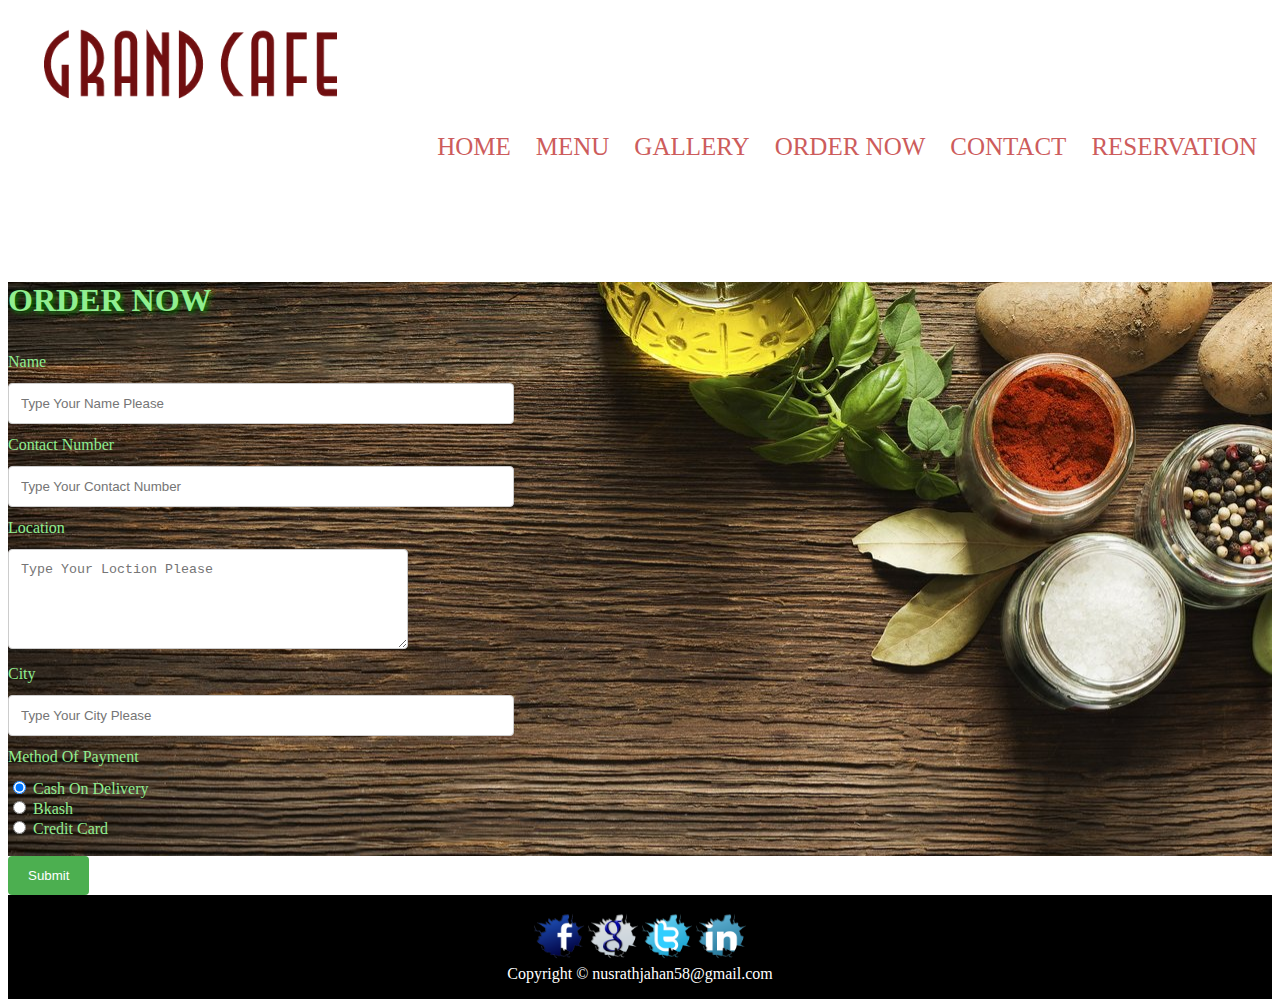
<file: online_ordering.html>
<!DOCTYPE html>
<html>
<head>
  <title>Online Ordering</title>
 
</head>
<style type="">
  .nav{
    margin-top:-10px;
    margin-left: -10px;
    margin-right: -10px;
    
  }
  .nav_after{
    margin-left: -10px;
    margin-right: -10px;
  }
  .nav ul{
    background-color: white;
    list-style-type: none;
    padding: 0 ;
    margin: 0;
    overflow: hidden;
    position: relative;
  }
  .nav ul li{
    float: right;
    padding-bottom: 100px;

    
  }
  .nav ul li a{
    padding-right: 25px;
    text-align: center;
    font-size: 25px;
    font-family: forte;
    color: indianred;
    text-decoration: none;

  }
  
  /*.nav ul li:nth-child(1){
    float: right;
  }
  .nav ul li:nth-child(2){
    float: right;
  }
  .nav ul li:nth-child(3){
    float: right;
  }
  .nav ul li:nth-child(4){
    float: right;
  }
  .nav ul li:nth-child(5){
    float: right;
  }*/

  .nav ul li.dropbtn {
    display: inline-block;
    color: blue;
    text-align: center;
    padding: 8px 10px;
    text-decoration: none;
  }


  .nav ul li a:hover,.dropdown:hover .dropbtn{
    color: #4CAF50;
  }
  .nav ul li.dropdown {
    display: inline-block;
  }
  .dropdown-content {
    display: none;
    position: absolute;
    background-color:white;
    min-width: 80px;
    box-shadow: 0px 8px 16px 0px red;
    z-index: 1;
  }

  .dropdown-content a {
    color: black;
    padding: 6px 10x;
    text-decoration: none;
    display: block;
    text-align: left;
  }
  .dropdown-content a:hover {background-color: #f1f1f1}

  .dropdown:hover .dropdown-content {
    display: block;
  }
* {
    box-sizing: border-box;
}

input[type=text], select, textarea{
    width: 40%;
    padding: 12px;
    border: 1px solid #ccc;
    border-radius: 4px;
    box-sizing: border-box;
    resize: vertical;
}

label {
    padding: 12px 12px 12px 0;
    display: inline-block;
}

input[type=submit] {
    background-color: #4CAF50;
    color: white;
    padding: 12px 20px;
    border: none;
    border-radius: 4px;
    cursor: pointer;
    float: left;
}

input[type=submit]:hover {
    background-color: #45a049;
}

  
  footer {
    padding: 1em;
    color: white;
    background-color: black;
    clear: left;
    text-align: center;
}
footer img{
	width: 50px;
}

</style>
<body>
  <div class="nav">
        <a href="index.html"><img src="logo.png" width="30%" height="20%"></a>
    <ul>
      <li>
        <a href="reg_log.html">RESERVATION</a>
      </li>
      <li>
        <a href="contact.html">CONTACT</a>
      </li>
      <li>
        <a href="online_ordering.html">ORDER NOW</a>
      </li>
      <li>
        <a href="gallery.html">GALLERY</a>
      </li>
      <li class="dropdown">
          <a href="menu.html" class="dropbtn">MENU</a>
          <div class="dropdown-content">
            <a href="menu.html">LUNCH</a>
            <a href="menu.html"> DINNER</a>
            <a href="menu.html">DRINKS</a>
          </div>
       </li>   
      <li>
        <a href="index.html">HOME</a>
      </li>
      
    </ul>
    
  </div>
    <div style="background-image: url(bg2.jpg); color: lightgreen">
      <h1 style="text-shadow: 2px 2px 5px green; font-family: forte;"><b>ORDER NOW</b></h1>
      <!--  -->
      <form action="online_ordering.php" method="get">
      <label>
        Name
      </label><br>
      <input type="text" name="Uname" placeholder="Type Your Name Please"><br>
      <label>
        Contact Number
      </label><br>
      <input type="text" name="Number" placeholder="Type Your Contact Number"><br>
      <label>
        Location
      </label><br>
      <textarea name="message" style="width:400px; height:100px" placeholder="Type Your Loction Please"></textarea><br>
      <label>
        City
      </label><br>
      <input type="text" name="add" placeholder="Type Your City Please"><br>
      <label>
        Method Of Payment
      </label><br>
      <input type="radio" name="Method Of Payment" value="Cash On Delivery" checked> Cash On Delivery<br>
      <input type="radio" name="Method Of Payment" value="Bkash" > Bkash<br>
      <input type="radio" name="Method Of Payment" value="Credit Card"> Credit Card<br><br>
    
     <a href="reservation.html"><input type="submit" value="Submit" name="sub"></a>
     </form>
  
  </div>
  <footer>
		<a href="https://www.facebook.com/"><img src="logo/fb.png"/></a>
		<a href="https://www.google.com"><img src="logo/google.png"/></a>
		<a href="https://www.twitter.com"><img src="logo/twitt.png"/></a>
		<a href="https://www.linkdin.com"><img src="logo/linkdinn.png"/></a><br> 
	    Copyright &copy; nusrathjahan58@gmail.com
	</footer>
  
</body>
</file>
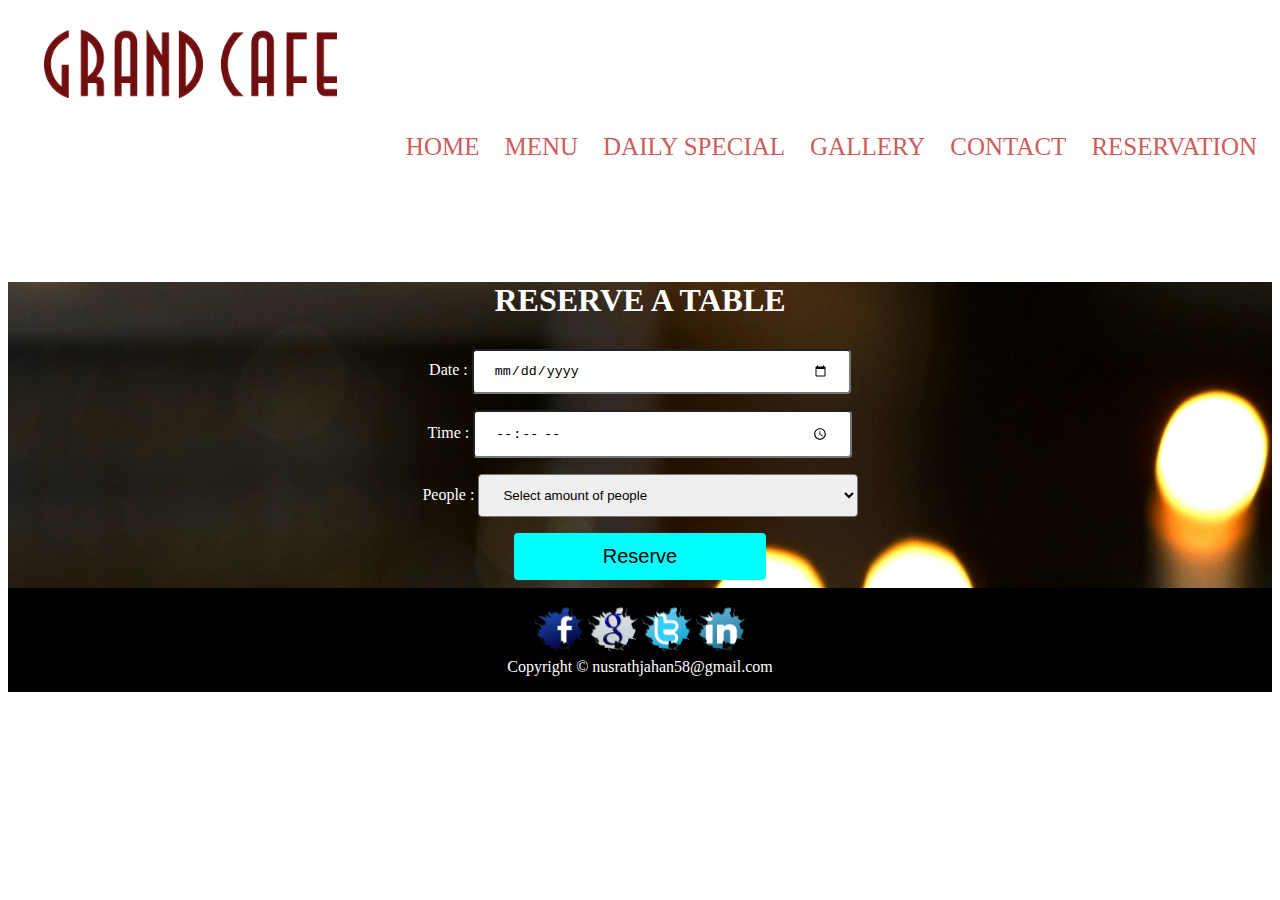
<file: reservation.html>
<!-- <?php
require_once 'connection.php';
$f_n = $_REQUEST['first_name'];
$l_n = $_REQUEST['last_name'];
$e_n = $_REQUEST['email'];
//echo $f_n."<br>";
//echo $l_n."<br>";
//echo $e_n."<br>";



$sql = "insert into soft_hard.uap(first_name,last_name,email)
VALUES ('$f_n', '$l_n','$e_n' )";
//echo $sql;
if (mysqli_query($conn, $sql)) {
    echo "Records added successfully";
} else {
    echo "Error: could not able to execute $sql. " . mysqli_error($conn);
}

mysqli_close($conn);
?> -->


<!DOCTYPE html>
<html>
<head>
	<title>Reservation</title>
</head>
<style type="">
	.nav{
		margin-top:-10px;
		margin-left: -10px;
		margin-right: -10px;
		
	}
	.nav_after{
		margin-left: -10px;
		margin-right: -10px;
	}
	.nav ul{
		background-color: white;
		list-style-type: none;
		padding: 0 ;
		margin: 0;
		overflow: hidden;
		position: relative;
	}
	.nav ul li{
		float: right;
		padding-bottom: 100px;

		
	}
	.nav ul li a{
		padding-right: 25px;
		text-align: center;
		font-size: 25px;
		font-family: forte;
		color: indianred;
		text-decoration: none;

	}
	
	/*.nav ul li:nth-child(1){
		float: right;
	}
	.nav ul li:nth-child(2){
		float: right;
	}
	.nav ul li:nth-child(3){
		float: right;
	}
	.nav ul li:nth-child(4){
		float: right;
	}
	.nav ul li:nth-child(5){
		float: right;
	}
	.nav ul li:nth-child(6){
		float: right;
	}*/


	.nav ul li.dropbtn {
    display: inline-block;
    color: blue;
    text-align: center;
    padding: 8px 10px;
    text-decoration: none;
	}


	.nav ul li a:hover,.dropdown:hover .dropbtn{
		color: #4CAF50;
	}
	.nav ul li.dropdown {
    display: inline-block;
	}
	.dropdown-content {
    display: none;
    position: absolute;
    background-color:white;
    min-width: 80px;
    box-shadow: 0px 8px 16px 0px red;
    z-index: 1;
	}

	.dropdown-content a {
    color: black;
    padding: 6px 10x;
    text-decoration: none;
    display: block;
    text-align: left;
	}
	.dropdown-content a:hover {background-color: #f1f1f1}

	.dropdown:hover .dropdown-content {
    display: block;
	}
	#form{
		background-image: url(contact.jpg);
		object-fit: contain;
		color: white;
	}
	#form input[type=date],input[type=Time],select{
    	width: 30%;
    	padding: 12px 20px;
    	margin: 8px 0;
    	display: 1px solid #ccc;
    	box-sizing: border-box;
    	border-radius: 4px;
    }
    #form input[type=submit]{

    	width: 20%;
    	padding: 12px 20px;
    	background-color: cyan;
    	color: black;
    	margin: 8px 0;
    	border-radius: 4px;
    	border: none;
    	cursor: pointer;
    	font-size: 20px;
    }
    #form input[type=submit]:hover{
			background-color: #333;
		}
		footer {
    padding: 1em;
    color: white;
    background-color: black;
    clear: left;
    text-align: center;
}
	footer img{
		width: 50px;
	}

</style>
<body>
	<div class="nav">
        <a href="index.html"><img src="logo.png" width="30%" height="20%"></a>
		<ul>
			<li>
				<a href="reg_log.html">RESERVATION</a>
			</li>
			<li>
				<a href="contact.html">CONTACT</a>
			</li>
			<li>
				<a href="gallery.html">GALLERY</a>
			</li>
			<li>
				<a href="dailyspecial.html">DAILY SPECIAL</a>
			</li>
			<li class="dropdown">
			    <a href="menu.html" class="dropbtn">MENU</a>
			    <div class="dropdown-content">
			      <a href="menu.html">LUNCH</a>
			      <a href="menu.html"> DINNER</a>
			      <a href="menu.html">DRINKS</a>
			    </div>
			 </li>   
			<li>
				<a href="index.html">HOME</a>
			</li>
			
		</ul>
		
	</div>
	<div id="form">
		<center>
		<h1>RESERVE A TABLE</h1>
		<label>
			Date :
		</label>
		<input type="date" name="rdate" ><br>
		<label>
			Time :
		</label>
		<input type="Time" name="rtime" ><br>
		<label>
				People :
			</label>
			<select>
			<option>
				Select amount of people
			</option>
			<option>
				1 person
			</option>
			<option>
				2 person
			</option>
			<option>
				3 person
			</option>
			<option>
				4 person
			</option>
			<option>
				5 person
			</option>
			<option>
				6 person
			</option>
			<option>
				7 person
			</option>
			<option>
				8 person
			</option>
			
		   </select><br>
		   <input type="submit" name="sub" value="Reserve">
		</center>

	</div>
<footer><a href="https://www.facebook.com/"><img src="logo/fb.png"/></a>
		<a href="https://www.google.com"><img src="logo/google.png"/></a>
		<a href="https://www.twitter.com"><img src="logo/twitt.png"/></a>
		<a href="https://www.linkdin.com"><img src="logo/linkdinn.png"/></a><br> 
	    Copyright &copy; nusrathjahan58@gmail.com</footer>
</body>
</html>
</file>
